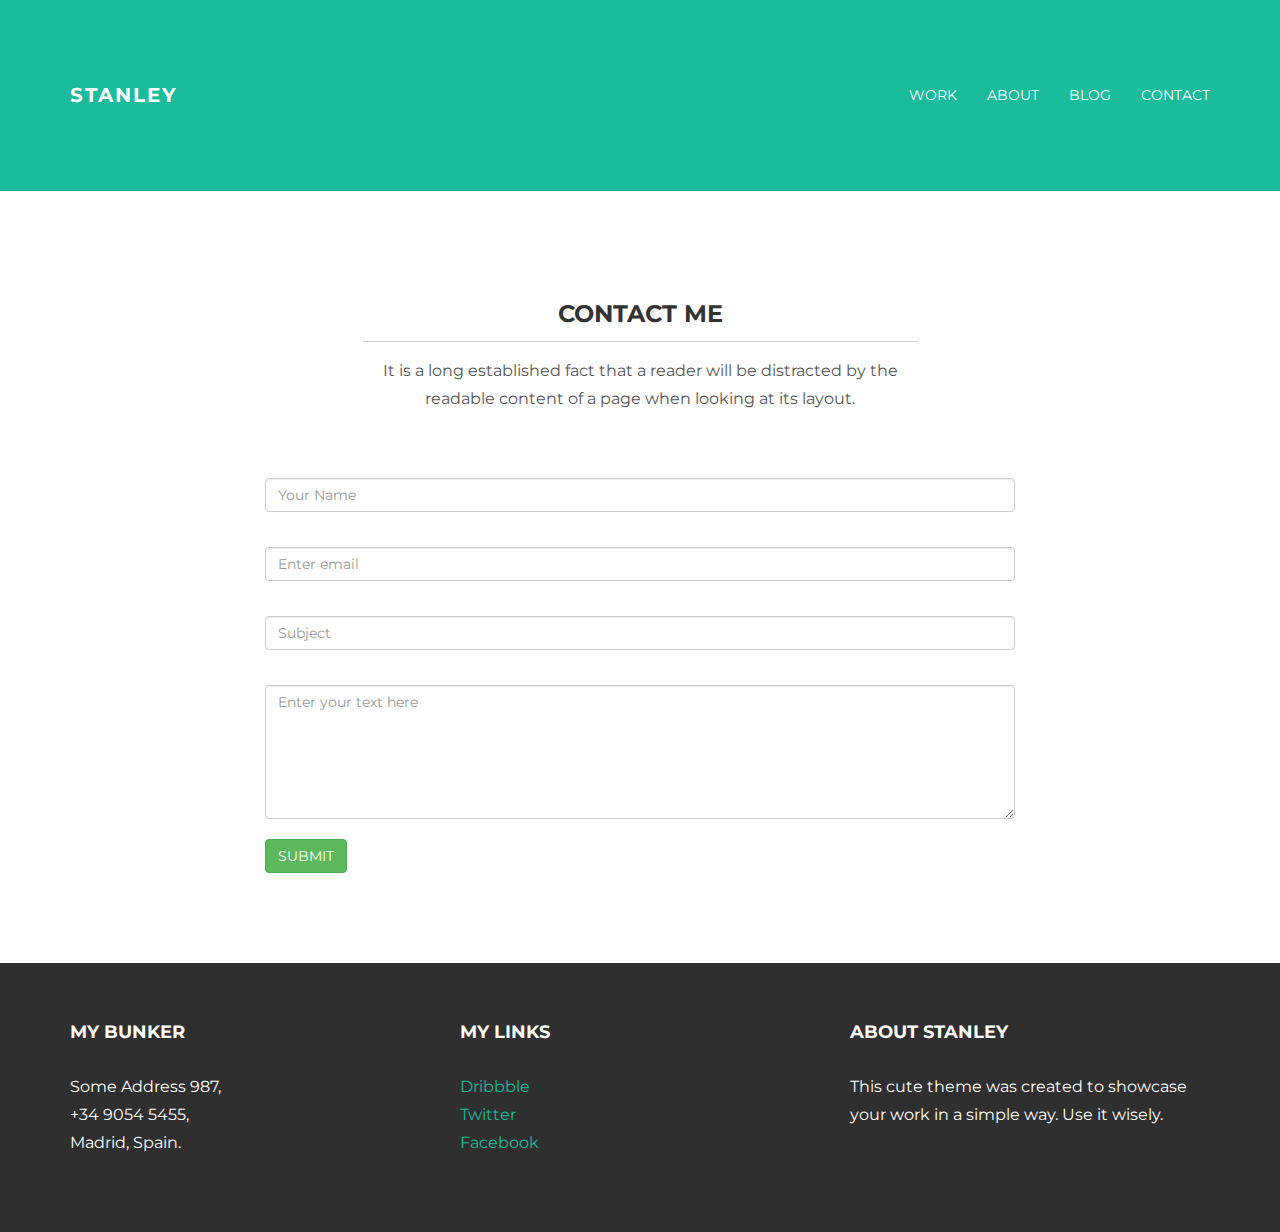
<file: contact.html>
<!DOCTYPE html>
<html lang="en">
  <head>
    <meta charset="utf-8">
    <meta http-equiv="X-UA-Compatible" content="IE=edge">
    <meta name="viewport" content="width=device-width, initial-scale=1.0">
    <meta name="description" content="">
    <meta name="author" content="">
    <link rel="shortcut icon" href="../../docs-assets/ico/favicon.png">

    <title>STANLEY - Free Bootstrap Theme </title>

    <!-- Bootstrap core CSS -->
    <link href="./bootstrap.css" rel="stylesheet">


    <!-- Custom styles for this template -->
    <link href="./main.css" rel="stylesheet">

    <script src="https://code.jquery.com/jquery-1.10.2.min.js"></script>
    <script src="./hover.zoom.js"></script>
    <script src="./hover.zoom.conf.js"></script>

    <!-- HTML5 shim and Respond.js IE8 support of HTML5 elements and media queries -->
    <!--[if lt IE 9]>
      <script src="https://oss.maxcdn.com/libs/html5shiv/3.7.0/html5shiv.js"></script>
      <script src="https://oss.maxcdn.com/libs/respond.js/1.3.0/respond.min.js"></script>
    <![endif]-->
  </head>

  <body>

    <!-- Static navbar -->
    <div class="navbar navbar-inverse navbar-static-top">
      <div class="container">
        <div class="navbar-header">
          <button type="button" class="navbar-toggle" data-toggle="collapse" data-target=".navbar-collapse">
            <span class="icon-bar"></span>
            <span class="icon-bar"></span>
            <span class="icon-bar"></span>
          </button>
          <a class="navbar-brand" href="index.html">STANLEY</a>
        </div>
        <div class="navbar-collapse collapse">
          <ul class="nav navbar-nav navbar-right">
            <li><a href="work.html">Work</a></li>
            <li><a href="about.html">About</a></li>
            <li><a href="blog.html">Blog</a></li>
            <li><a href="contact.html">Contact</a></li>
          </ul>
        </div><!--/.nav-collapse -->
      </div>
    </div>
	
	
	<!-- +++++ Contact Section +++++ -->
	
	<div class="container pt">
		<div class="row mt">
			<div class="col-lg-6 col-lg-offset-3 centered">
				<h3>CONTACT ME</h3>
				<hr>
				<p>It is a long established fact that a reader will be distracted by the readable content of a page when looking at its layout.</p>
			</div>
		</div>
		<div class="row mt">	
			<div class="col-lg-8 col-lg-offset-2">
				<form role="form">
				  <div class="form-group">
				    <input type="name" class="form-control" id="NameInputEmail1" placeholder="Your Name">
				    <br>
				  </div>
				  <div class="form-group">
				    <input type="email" class="form-control" id="exampleInputEmail1" placeholder="Enter email">
				    <br>
				  </div>
				  <div class="form-group">
				    <input type="email" class="form-control" id="subjectEmail1" placeholder="Subject">
				    <br>
				  </div>
				  <textarea class="form-control" rows="6" placeholder="Enter your text here"></textarea>
				    <br>
				  <button type="submit" class="btn btn-success">SUBMIT</button>
				</form>    			
			</div>
		</div><!-- /row -->
	</div><!-- /container -->
	
	
	<!-- +++++ Footer Section +++++ -->
	
	<div id="footer">
		<div class="container">
			<div class="row">
				<div class="col-lg-4">
					<h4>My Bunker</h4>
					<p>
						Some Address 987,<br/>
						+34 9054 5455, <br/>
						Madrid, Spain.
					</p>
				</div><!-- /col-lg-4 -->
				
				<div class="col-lg-4">
					<h4>My Links</h4>
					<p>
						<a href="#">Dribbble</a><br/>
						<a href="#">Twitter</a><br/>
						<a href="#">Facebook</a>
					</p>
				</div><!-- /col-lg-4 -->
				
				<div class="col-lg-4">
					<h4>About Stanley</h4>
					<p>This cute theme was created to showcase your work in a simple way. Use it wisely.</p>
				</div><!-- /col-lg-4 -->
			
			</div>
		
		</div>
	</div>
	

    <!-- Bootstrap core JavaScript
    ================================================== -->
    <!-- Placed at the end of the document so the pages load faster -->
    <script src="./bootstrap.min.js"></script>
  </body>
</html>
</file>
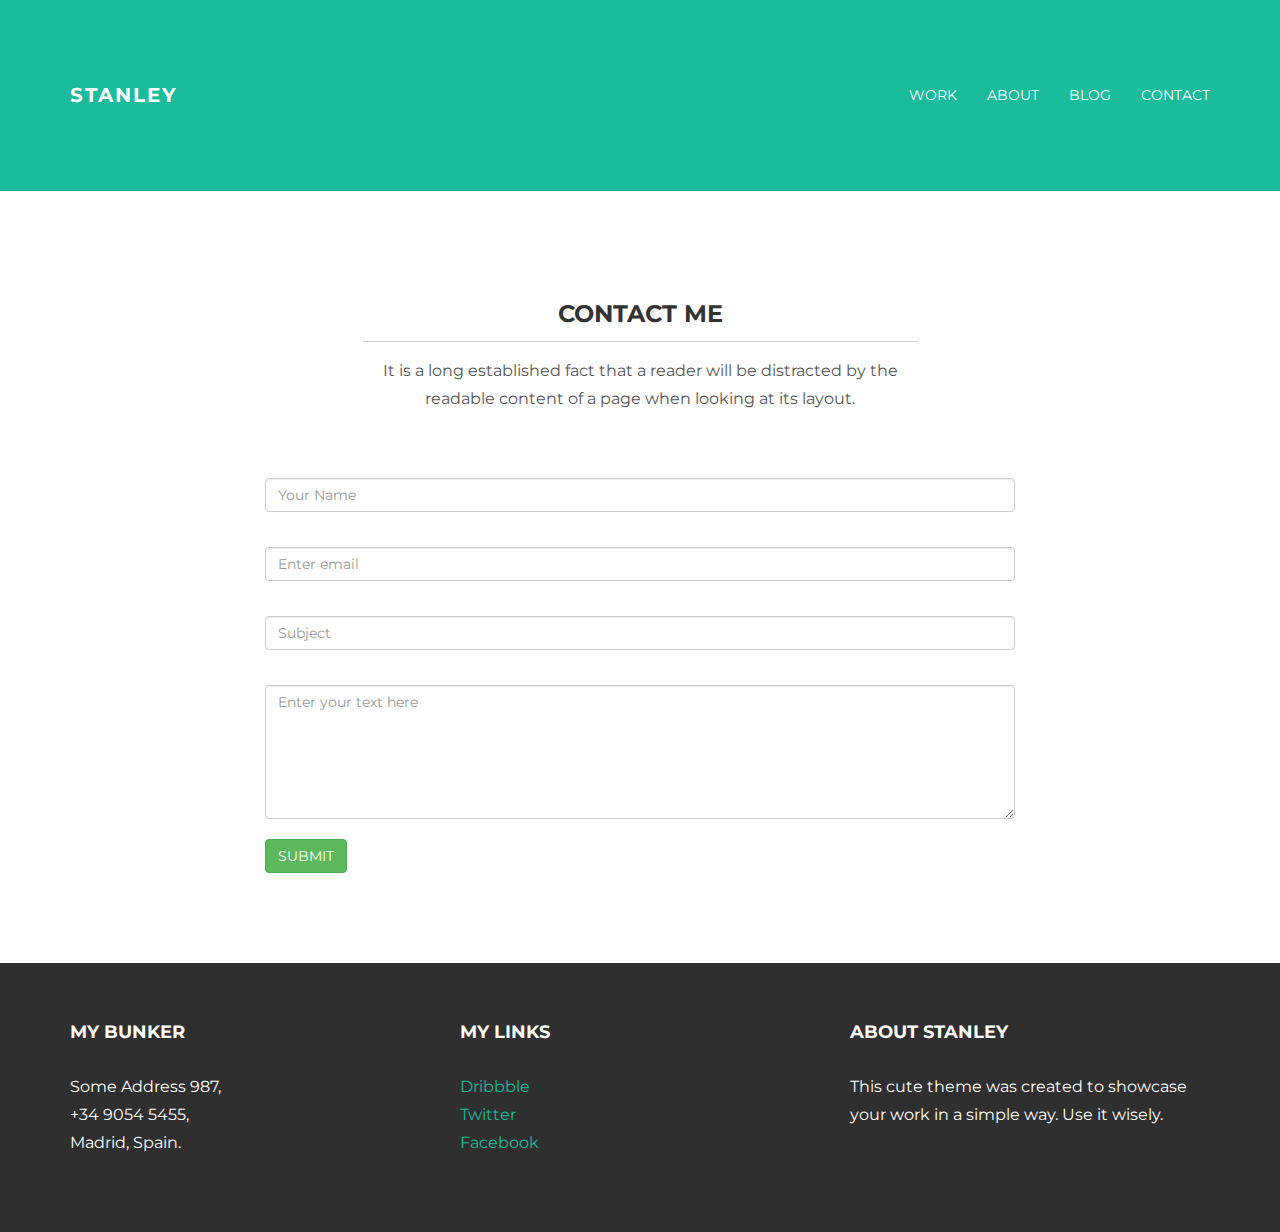
<file: views/contact.html>
<!DOCTYPE html>
<html lang="en">
  <head>
    <meta charset="utf-8">
    <meta http-equiv="X-UA-Compatible" content="IE=edge">
    <meta name="viewport" content="width=device-width, initial-scale=1.0">
    <meta name="description" content="">
    <meta name="author" content="">
    <link rel="shortcut icon" href="../../docs-assets/ico/favicon.png">

    <title>STANLEY - Free Bootstrap Theme </title>

    <!-- Bootstrap core CSS -->
    <link href="../css/bootstrap.css" rel="stylesheet">


    <!-- Custom styles for this template -->
    <link href="../css/main.css" rel="stylesheet">

    <script src="https://code.jquery.com/jquery-1.10.2.min.js"></script>
    <script src="../js/hover.zoom.js"></script>
    <script src="../js/hover.zoom.conf.js"></script>

    <!-- HTML5 shim and Respond.js IE8 support of HTML5 elements and media queries -->
    <!--[if lt IE 9]>
      <script src="https://oss.maxcdn.com/libs/html5shiv/3.7.0/html5shiv.js"></script>
      <script src="https://oss.maxcdn.com/libs/respond.js/1.3.0/respond.min.js"></script>
    <![endif]-->
  </head>

  <body>

    <!-- Static navbar -->
    <div class="navbar navbar-inverse navbar-static-top">
      <div class="container">
        <div class="navbar-header">
          <button type="button" class="navbar-toggle" data-toggle="collapse" data-target=".navbar-collapse">
            <span class="icon-bar"></span>
            <span class="icon-bar"></span>
            <span class="icon-bar"></span>
          </button>
          <a class="navbar-brand" href="index.html">STANLEY</a>
        </div>
        <div class="navbar-collapse collapse">
          <ul class="nav navbar-nav navbar-right">
            <li><a href="work.html">Work</a></li>
            <li><a href="about.html">About</a></li>
            <li><a href="blog.html">Blog</a></li>
            <li><a href="contact.html">Contact</a></li>
          </ul>
        </div><!--/.nav-collapse -->
      </div>
    </div>
	
	
	<!-- +++++ Contact Section +++++ -->
	
	<div class="container pt">
		<div class="row mt">
			<div class="col-lg-6 col-lg-offset-3 centered">
				<h3>CONTACT ME</h3>
				<hr>
				<p>It is a long established fact that a reader will be distracted by the readable content of a page when looking at its layout.</p>
			</div>
		</div>
		<div class="row mt">	
			<div class="col-lg-8 col-lg-offset-2">
				<form role="form">
				  <div class="form-group">
				    <input type="name" class="form-control" id="NameInputEmail1" placeholder="Your Name">
				    <br>
				  </div>
				  <div class="form-group">
				    <input type="email" class="form-control" id="exampleInputEmail1" placeholder="Enter email">
				    <br>
				  </div>
				  <div class="form-group">
				    <input type="email" class="form-control" id="subjectEmail1" placeholder="Subject">
				    <br>
				  </div>
				  <textarea class="form-control" rows="6" placeholder="Enter your text here"></textarea>
				    <br>
				  <button type="submit" class="btn btn-success">SUBMIT</button>
				</form>    			
			</div>
		</div><!-- /row -->
	</div><!-- /container -->
	
	
	<!-- +++++ Footer Section +++++ -->
	
	<div id="footer">
		<div class="container">
			<div class="row">
				<div class="col-lg-4">
					<h4>My Bunker</h4>
					<p>
						Some Address 987,<br/>
						+34 9054 5455, <br/>
						Madrid, Spain.
					</p>
				</div><!-- /col-lg-4 -->
				
				<div class="col-lg-4">
					<h4>My Links</h4>
					<p>
						<a href="#">Dribbble</a><br/>
						<a href="#">Twitter</a><br/>
						<a href="#">Facebook</a>
					</p>
				</div><!-- /col-lg-4 -->
				
				<div class="col-lg-4">
					<h4>About Stanley</h4>
					<p>This cute theme was created to showcase your work in a simple way. Use it wisely.</p>
				</div><!-- /col-lg-4 -->
			
			</div>
		
		</div>
	</div>
	

    <!-- Bootstrap core JavaScript
    ================================================== -->
    <!-- Placed at the end of the document so the pages load faster -->
    <script src="../js/bootstrap.min.js"></script>
  </body>
</html>
</file>
<file: main.css>
/*
 * Author: Carlos Alvarez
 * URL: http://alvarez.is
 *
 * Project Name: STANLEY - Free Bootstrap 3 Theme
 * Version: 1.0
 * URL: http://blacktie.co
 */

@import url(http://fonts.googleapis.com/css?family=Montserrat:400,700);

body {
  	background-color: #ffffff;
  	font-family: 'Montserrat', sans-serif;
    font-weight: 400;
    font-size: 14px;
    color: #555;

    -webkit-font-smoothing: antialiased;
    -webkit-overflow-scrolling: touch;
}

/* Titles */
h1, h2, h3, h4, h5, h6 {
	font-family: 'Montserrat', sans-serif;
    font-weight: 700;
    color: #333;
}

h1 {
	font-size: 35px;
	margin-top: 30px;
	margin-bottom: 30px;
}



/* Paragraph & Typographic */
p {
    line-height: 28px;
    margin-bottom: 25px;
    font-size: 16px;
}

.centered {
    text-align: center;
}

/* Links */
a {
    color: #1abc9c;
    word-wrap: break-word;

    -webkit-transition: color 0.1s ease-in, background 0.1s ease-in;
    -moz-transition: color 0.1s ease-in, background 0.1s ease-in;
    -ms-transition: color 0.1s ease-in, background 0.1s ease-in;
    -o-transition: color 0.1s ease-in, background 0.1s ease-in;
    transition: color 0.1s ease-in, background 0.1s ease-in;
}

a:hover,
a:focus {
    color: #7b7b7b;
    text-decoration: none;
    outline: 0;
}

a:before,
a:after {
    -webkit-transition: color 0.1s ease-in, background 0.1s ease-in;
    -moz-transition: color 0.1s ease-in, background 0.1s ease-in;
    -ms-transition: color 0.1s ease-in, background 0.1s ease-in;
    -o-transition: color 0.1s ease-in, background 0.1s ease-in;
    transition: color 0.1s ease-in, background 0.1s ease-in;
}

 hr {
    display: block;
    height: 1px;
    border: 0;
    border-top: 1px solid #ccc;
    margin: 1em 0;
    padding: 0;
}


.navbar {
	text-transform: uppercase;
	margin-bottom: 0px;
}

.navbar-inverse {
	padding-bottom: 70px;
	padding-top: 70px;
}

.navbar-inverse {
	background-color: #1abc9c;
	border-color: #16a085;
}

.navbar-inverse .navbar-nav > li > a {
	color: white;
}

.navbar-inverse .navbar-nav > li > a:hover {
	color: #222222;
}

.navbar-brand {
	font-weight: 700;
	font-size: 20px;
	letter-spacing: 2px;
}

.navbar-inverse .navbar-brand {
	color: white;
}

.navbar-inverse .navbar-toggle {
	border-color: transparent;
}

.progress-bar-theme {
  background-color: #1abc9c;
}


/* Helpers */

.mt {
	margin-top: 40px;
	margin-bottom: 40px;
}

.pt {
	padding-top: 50px;
	padding-bottom: 50px;
}


/* +++++ WRAP SECTIONS +++++ */

#ww {
	padding-top: 70px;
	padding-bottom: 70px;
	background-color: #f2f2f2;
}


#footer {
	background-color: #2f2f2f;
	padding-top: 50px;
	padding-bottom: 50px; 
}

#footer p {
	color: white;
}

#footer h4 {
	color: white;
	text-transform: uppercase;
	padding-bottom: 20px;
}


/* +++++ Color Wraps / Blog Page +++++ */

#grey {
	padding-top: 60px;
	padding-bottom: 60px;
	background-color: #f2f2f2;
}

#white {
	padding-top: 60px;
	padding-bottom: 60px;
	background-color: #ffffff;
}



/* Blog Date*/
bd {
	font-size: 12px;
	text-transform: uppercase;
	color: #d2d2d2;
	font-weight: 700;
}

/* Blog Author*/
ba {
	font-size: 12px;
	text-transform: uppercase;
}

/* Blog Quote */
.bq {
	font-size: 22px;
	padding-top: 30px;
}

/* Blog Tags */
bt {
	font-size: 12px;
}

/* ================== PORTFOLIO IMAGES HOVER EFFECT ================== */
/* Effects also are controled by hover.zoom.js */
.zoom { 
    display:block; 
    position:relative; 
    overflow:hidden; 
    background:transparent url(../img/loader.gif) no-repeat center;
}


    .zoomOverlay {
        position:absolute;
        top:0; left:0;
        bottom:0; right:0;
        display:none;
        background-image:url(../img/zoom.png);
        background-repeat:no-repeat;
        background-position:center;
    }

.zoom2 {
	opacity: 1;
}

.zoom2:hover {
	opacity: 0.5;
}

/* glyphicon Configuration */

.glyphicon {
	font-size: 40px;
	color: #1abc9c;
}
</file>
<file: css/main.css>
/*
 * Author: Carlos Alvarez
 * URL: http://alvarez.is
 *
 * Project Name: STANLEY - Free Bootstrap 3 Theme
 * Version: 1.0
 * URL: http://blacktie.co
 */

@import url(http://fonts.googleapis.com/css?family=Montserrat:400,700);

body {
  	background-color: #ffffff;
  	font-family: 'Montserrat', sans-serif;
    font-weight: 400;
    font-size: 14px;
    color: #555;

    -webkit-font-smoothing: antialiased;
    -webkit-overflow-scrolling: touch;
}

/* Titles */
h1, h2, h3, h4, h5, h6 {
	font-family: 'Montserrat', sans-serif;
    font-weight: 700;
    color: #333;
}

h1 {
	font-size: 35px;
	margin-top: 30px;
	margin-bottom: 30px;
}



/* Paragraph & Typographic */
p {
    line-height: 28px;
    margin-bottom: 25px;
    font-size: 16px;
}

.centered {
    text-align: center;
}

/* Links */
a {
    color: #1abc9c;
    word-wrap: break-word;

    -webkit-transition: color 0.1s ease-in, background 0.1s ease-in;
    -moz-transition: color 0.1s ease-in, background 0.1s ease-in;
    -ms-transition: color 0.1s ease-in, background 0.1s ease-in;
    -o-transition: color 0.1s ease-in, background 0.1s ease-in;
    transition: color 0.1s ease-in, background 0.1s ease-in;
}

a:hover,
a:focus {
    color: #7b7b7b;
    text-decoration: none;
    outline: 0;
}

a:before,
a:after {
    -webkit-transition: color 0.1s ease-in, background 0.1s ease-in;
    -moz-transition: color 0.1s ease-in, background 0.1s ease-in;
    -ms-transition: color 0.1s ease-in, background 0.1s ease-in;
    -o-transition: color 0.1s ease-in, background 0.1s ease-in;
    transition: color 0.1s ease-in, background 0.1s ease-in;
}

 hr {
    display: block;
    height: 1px;
    border: 0;
    border-top: 1px solid #ccc;
    margin: 1em 0;
    padding: 0;
}


.navbar {
	text-transform: uppercase;
	margin-bottom: 0px;
}

.navbar-inverse {
	padding-bottom: 70px;
	padding-top: 70px;
}

.navbar-inverse {
	background-color: #1abc9c;
	border-color: #16a085;
}

.navbar-inverse .navbar-nav > li > a {
	color: white;
}

.navbar-inverse .navbar-nav > li > a:hover {
	color: #222222;
}

.navbar-brand {
	font-weight: 700;
	font-size: 20px;
	letter-spacing: 2px;
}

.navbar-inverse .navbar-brand {
	color: white;
}

.navbar-inverse .navbar-toggle {
	border-color: transparent;
}

.progress-bar-theme {
  background-color: #1abc9c;
}


/* Helpers */

.mt {
	margin-top: 40px;
	margin-bottom: 40px;
}

.pt {
	padding-top: 50px;
	padding-bottom: 50px;
}


/* +++++ WRAP SECTIONS +++++ */

#ww {
	padding-top: 70px;
	padding-bottom: 70px;
	background-color: #f2f2f2;
}


#footer {
	background-color: #2f2f2f;
	padding-top: 50px;
	padding-bottom: 50px; 
}

#footer p {
	color: white;
}

#footer h4 {
	color: white;
	text-transform: uppercase;
	padding-bottom: 20px;
}


/* +++++ Color Wraps / Blog Page +++++ */

#grey {
	padding-top: 60px;
	padding-bottom: 60px;
	background-color: #f2f2f2;
}

#white {
	padding-top: 60px;
	padding-bottom: 60px;
	background-color: #ffffff;
}



/* Blog Date*/
bd {
	font-size: 12px;
	text-transform: uppercase;
	color: #d2d2d2;
	font-weight: 700;
}

/* Blog Author*/
ba {
	font-size: 12px;
	text-transform: uppercase;
}

/* Blog Quote */
.bq {
	font-size: 22px;
	padding-top: 30px;
}

/* Blog Tags */
bt {
	font-size: 12px;
}

/* ================== PORTFOLIO IMAGES HOVER EFFECT ================== */
/* Effects also are controled by hover.zoom.js */
.zoom { 
    display:block; 
    position:relative; 
    overflow:hidden; 
    background:transparent url(../img/loader.gif) no-repeat center;
}


    .zoomOverlay {
        position:absolute;
        top:0; left:0;
        bottom:0; right:0;
        display:none;
        background-image:url(../img/zoom.png);
        background-repeat:no-repeat;
        background-position:center;
    }

.zoom2 {
	opacity: 1;
}

.zoom2:hover {
	opacity: 0.5;
}

/* glyphicon Configuration */

.glyphicon {
	font-size: 40px;
	color: #1abc9c;
}
</file>
